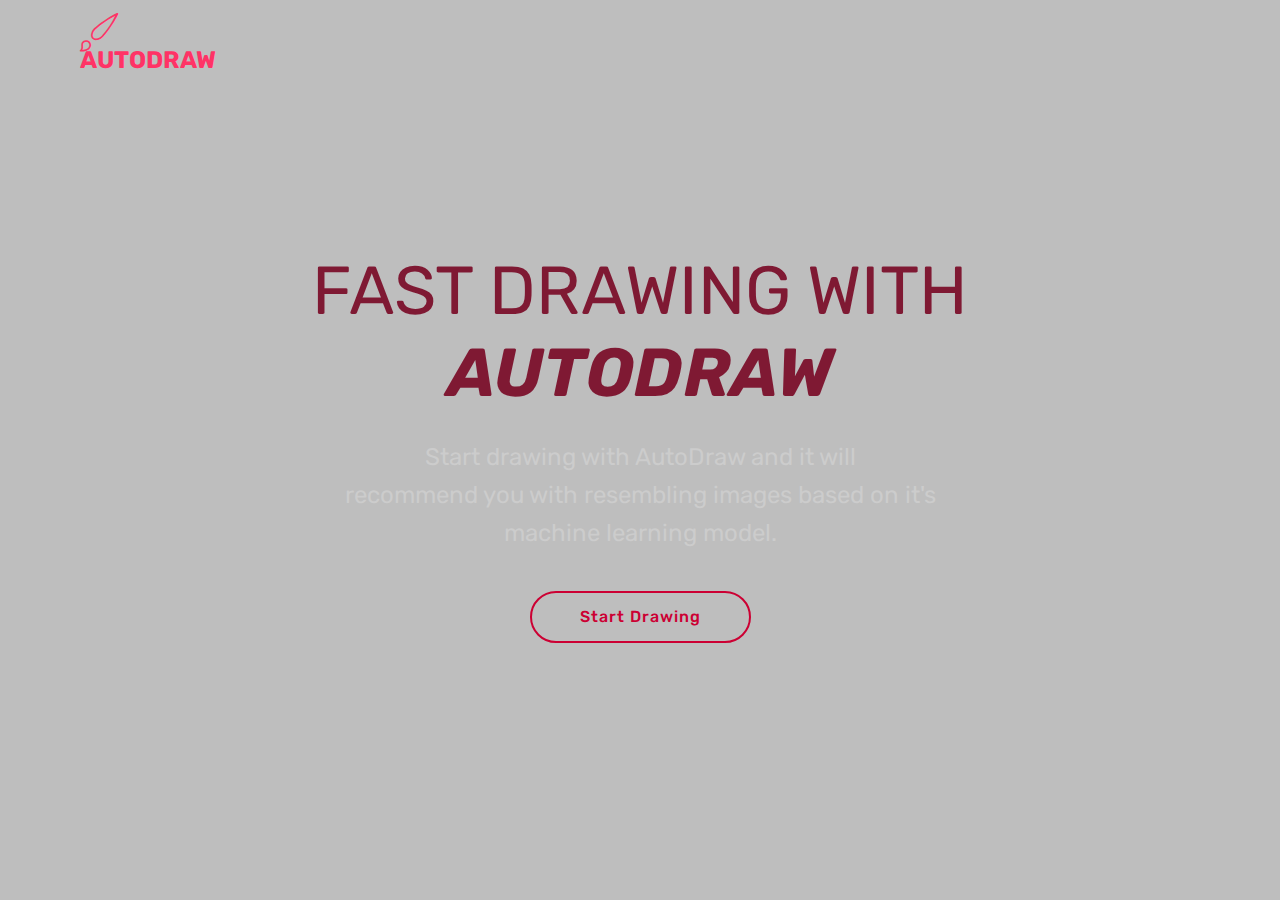
<file: frontend/index_page/index.html>
<!DOCTYPE html>
<html >
<head>
  <!-- Site made with Mobirise Website Builder v4.7.1, https://mobirise.com -->
  <meta charset="UTF-8">
  <meta http-equiv="X-UA-Compatible" content="IE=edge">
  <meta name="generator" content="Mobirise v4.7.1, mobirise.com">
  <meta name="viewport" content="width=device-width, initial-scale=1, minimum-scale=1">
  <link rel="shortcut icon" href="assets/images/logo2.png" type="image/x-icon">
  <meta name="description" content="Website Creator Description">
  <title>Page 2</title>
  <link rel="stylesheet" href="assets/web/assets/mobirise-icons/mobirise-icons.css">
  <link rel="stylesheet" href="assets/tether/tether.min.css">
  <link rel="stylesheet" href="assets/bootstrap/css/bootstrap.min.css">
  <link rel="stylesheet" href="assets/bootstrap/css/bootstrap-grid.min.css">
  <link rel="stylesheet" href="assets/bootstrap/css/bootstrap-reboot.min.css">
  <link rel="stylesheet" href="assets/dropdown/css/style.css">
  <link rel="stylesheet" href="assets/theme/css/style.css">
  <link rel="stylesheet" href="assets/mobirise/css/mbr-additional.css" type="text/css">
  
  
  
</head>
<body>
  <section class="menu cid-qP8eWetF2G" once="menu" id="menu1-j">

    

    <nav class="navbar navbar-expand beta-menu navbar-dropdown align-items-center navbar-toggleable-sm bg-color transparent">
        <button class="navbar-toggler navbar-toggler-right" type="button" data-toggle="collapse" data-target="#navbarSupportedContent" aria-controls="navbarSupportedContent" aria-expanded="false" aria-label="Toggle navigation">
            <div class="hamburger">
                <span></span>
                <span></span>
                <span></span>
                <span></span>
            </div>
        </button>
        <div class="menu-logo">
            <div class="navbar-brand">
                
                <span class="navbar-caption-wrap"><a class="navbar-caption text-secondary display-5" href="https://mobirise.com"><span class="mbri-change-style mbr-iconfont mbr-iconfont-btn"></span>AUTODRAW</a></span>
            </div>
        </div>
        <div class="collapse navbar-collapse" id="navbarSupportedContent">
            <ul class="navbar-nav nav-dropdown nav-right" data-app-modern-menu="true"><li class="nav-item">
                    <a class="nav-link link text-white display-4" href="https://mobirise.com"></a>
                </li>
                <li class="nav-item">
                    <a class="nav-link link text-white display-4" href="https://mobirise.com">
                        &nbsp; &nbsp; &nbsp;</a>
                </li></ul>
            
        </div>
    </nav>
</section>

<section class="engine"><a href="https://mobirise.ws/j">design your own website</a></section><section class="header6 cid-qP8lG2bEgY mbr-fullscreen" data-bg-video="https://www.youtube.com/watch?v=TXCPV2bLXWA" id="header6-m">

    

    <div class="mbr-overlay" style="opacity: 0.2; background-color: rgb(0, 0, 0);">
    </div>

    <div class="container">
        <div class="row justify-content-md-center">
            <div class="mbr-white col-md-10">
                <h1 class="mbr-section-title align-center mbr-bold pb-3 mbr-fonts-style display-1"><span style="font-weight: normal;">FAST DRAWING WITH</span><br><em>AUTODRAW</em></h1>
                <p class="mbr-text align-center pb-3 mbr-fonts-style display-5">Start drawing with AutoDraw and it will <br>recommend you with resembling images based on it's<br>machine learning model.
                </p>
                <div class="mbr-section-btn align-center"><a class="btn btn-md btn-secondary-outline display-4" href="..\AutoDraw.html">Start Drawing</a></div>
            </div>
        </div>
    </div>

    
</section>


  <script src="assets/web/assets/jquery/jquery.min.js"></script>
  <script src="assets/popper/popper.min.js"></script>
  <script src="assets/tether/tether.min.js"></script>
  <script src="assets/bootstrap/js/bootstrap.min.js"></script>
  <script src="assets/dropdown/js/script.min.js"></script>
  <script src="assets/touchswipe/jquery.touch-swipe.min.js"></script>
  <script src="assets/ytplayer/jquery.mb.ytplayer.min.js"></script>
  <script src="assets/vimeoplayer/jquery.mb.vimeo_player.js"></script>
  <script src="assets/smoothscroll/smooth-scroll.js"></script>
  <script src="assets/theme/js/script.js"></script>
  
  
</body>
</html>
</file>
<file: frontend/index_page/assets/web/assets/mobirise-icons/mobirise-icons.css>
@font-face {
  font-family: 'MobiriseIcons';
  src:  url('mobirise-icons.eot?spat4u');
  src:  url('mobirise-icons.eot?spat4u#iefix') format('embedded-opentype'),
    url('mobirise-icons.ttf?spat4u') format('truetype'),
    url('mobirise-icons.woff?spat4u') format('woff'),
    url('mobirise-icons.svg?spat4u#MobiriseIcons') format('svg');
  font-weight: normal;
  font-style: normal;
}

[class^="mbri-"], [class*=" mbri-"] {
  /* use !important to prevent issues with browser extensions that change fonts */
  font-family: MobiriseIcons !important;
  speak: none;
  font-style: normal;
  font-weight: normal;
  font-variant: normal;
  text-transform: none;
  line-height: 1;

  /* Better Font Rendering =========== */
  -webkit-font-smoothing: antialiased;
  -moz-osx-font-smoothing: grayscale;
}

.mbri-add-submenu:before {
  content: "\e900";
}
.mbri-alert:before {
  content: "\e901";
}
.mbri-align-center:before {
  content: "\e902";
}
.mbri-align-justify:before {
  content: "\e903";
}
.mbri-align-left:before {
  content: "\e904";
}
.mbri-align-right:before {
  content: "\e905";
}
.mbri-android:before {
  content: "\e906";
}
.mbri-apple:before {
  content: "\e907";
}
.mbri-arrow-down:before {
  content: "\e908";
}
.mbri-arrow-next:before {
  content: "\e909";
}
.mbri-arrow-prev:before {
  content: "\e90a";
}
.mbri-arrow-up:before {
  content: "\e90b";
}
.mbri-bold:before {
  content: "\e90c";
}
.mbri-bookmark:before {
  content: "\e90d";
}
.mbri-bootstrap:before {
  content: "\e90e";
}
.mbri-briefcase:before {
  content: "\e90f";
}
.mbri-browse:before {
  content: "\e910";
}
.mbri-bulleted-list:before {
  content: "\e911";
}
.mbri-calendar:before {
  content: "\e912";
}
.mbri-camera:before {
  content: "\e913";
}
.mbri-cart-add:before {
  content: "\e914";
}
.mbri-cart-full:before {
  content: "\e915";
}
.mbri-cash:before {
  content: "\e916";
}
.mbri-change-style:before {
  content: "\e917";
}
.mbri-chat:before {
  content: "\e918";
}
.mbri-clock:before {
  content: "\e919";
}
.mbri-close:before {
  content: "\e91a";
}
.mbri-cloud:before {
  content: "\e91b";
}
.mbri-code:before {
  content: "\e91c";
}
.mbri-contact-form:before {
  content: "\e91d";
}
.mbri-credit-card:before {
  content: "\e91e";
}
.mbri-cursor-click:before {
  content: "\e91f";
}
.mbri-cust-feedback:before {
  content: "\e920";
}
.mbri-database:before {
  content: "\e921";
}
.mbri-delivery:before {
  content: "\e922";
}
.mbri-desktop:before {
  content: "\e923";
}
.mbri-devices:before {
  content: "\e924";
}
.mbri-down:before {
  content: "\e925";
}
.mbri-download:before {
  content: "\e989";
}
.mbri-drag-n-drop:before {
  content: "\e927";
}
.mbri-drag-n-drop2:before {
  content: "\e928";
}
.mbri-edit:before {
  content: "\e929";
}
.mbri-edit2:before {
  content: "\e92a";
}
.mbri-error:before {
  content: "\e92b";
}
.mbri-extension:before {
  content: "\e92c";
}
.mbri-features:before {
  content: "\e92d";
}
.mbri-file:before {
  content: "\e92e";
}
.mbri-flag:before {
  content: "\e92f";
}
.mbri-folder:before {
  content: "\e930";
}
.mbri-gift:before {
  content: "\e931";
}
.mbri-github:before {
  content: "\e932";
}
.mbri-globe:before {
  content: "\e933";
}
.mbri-globe-2:before {
  content: "\e934";
}
.mbri-growing-chart:before {
  content: "\e935";
}
.mbri-hearth:before {
  content: "\e936";
}
.mbri-help:before {
  content: "\e937";
}
.mbri-home:before {
  content: "\e938";
}
.mbri-hot-cup:before {
  content: "\e939";
}
.mbri-idea:before {
  content: "\e93a";
}
.mbri-image-gallery:before {
  content: "\e93b";
}
.mbri-image-slider:before {
  content: "\e93c";
}
.mbri-info:before {
  content: "\e93d";
}
.mbri-italic:before {
  content: "\e93e";
}
.mbri-key:before {
  content: "\e93f";
}
.mbri-laptop:before {
  content: "\e940";
}
.mbri-layers:before {
  content: "\e941";
}
.mbri-left-right:before {
  content: "\e942";
}
.mbri-left:before {
  content: "\e943";
}
.mbri-letter:before {
  content: "\e944";
}
.mbri-like:before {
  content: "\e945";
}
.mbri-link:before {
  content: "\e946";
}
.mbri-lock:before {
  content: "\e947";
}
.mbri-login:before {
  content: "\e948";
}
.mbri-logout:before {
  content: "\e949";
}
.mbri-magic-stick:before {
  content: "\e94a";
}
.mbri-map-pin:before {
  content: "\e94b";
}
.mbri-menu:before {
  content: "\e94c";
}
.mbri-mobile:before {
  content: "\e94d";
}
.mbri-mobile2:before {
  content: "\e94e";
}
.mbri-mobirise:before {
  content: "\e94f";
}
.mbri-more-horizontal:before {
  content: "\e950";
}
.mbri-more-vertical:before {
  content: "\e951";
}
.mbri-music:before {
  content: "\e952";
}
.mbri-new-file:before {
  content: "\e953";
}
.mbri-numbered-list:before {
  content: "\e954";
}
.mbri-opened-folder:before {
  content: "\e955";
}
.mbri-pages:before {
  content: "\e956";
}
.mbri-paper-plane:before {
  content: "\e957";
}
.mbri-paperclip:before {
  content: "\e958";
}
.mbri-photo:before {
  content: "\e959";
}
.mbri-photos:before {
  content: "\e95a";
}
.mbri-pin:before {
  content: "\e95b";
}
.mbri-play:before {
  content: "\e95c";
}
.mbri-plus:before {
  content: "\e95d";
}
.mbri-preview:before {
  content: "\e95e";
}
.mbri-print:before {
  content: "\e95f";
}
.mbri-protect:before {
  content: "\e960";
}
.mbri-question:before {
  content: "\e961";
}
.mbri-quote-left:before {
  content: "\e962";
}
.mbri-quote-right:before {
  content: "\e963";
}
.mbri-refresh:before {
  content: "\e964";
}
.mbri-responsive:before {
  content: "\e965";
}
.mbri-right:before {
  content: "\e966";
}
.mbri-rocket:before {
  content: "\e967";
}
.mbri-sad-face:before {
  content: "\e968";
}
.mbri-sale:before {
  content: "\e969";
}
.mbri-save:before {
  content: "\e96a";
}
.mbri-search:before {
  content: "\e96b";
}
.mbri-setting:before {
  content: "\e96c";
}
.mbri-setting2:before {
  content: "\e96d";
}
.mbri-setting3:before {
  content: "\e96e";
}
.mbri-share:before {
  content: "\e96f";
}
.mbri-shopping-bag:before {
  content: "\e970";
}
.mbri-shopping-basket:before {
  content: "\e971";
}
.mbri-shopping-cart:before {
  content: "\e972";
}
.mbri-sites:before {
  content: "\e973";
}
.mbri-smile-face:before {
  content: "\e974";
}
.mbri-speed:before {
  content: "\e975";
}
.mbri-star:before {
  content: "\e976";
}
.mbri-success:before {
  content: "\e977";
}
.mbri-sun:before {
  content: "\e978";
}
.mbri-sun2:before {
  content: "\e979";
}
.mbri-tablet:before {
  content: "\e97a";
}
.mbri-tablet-vertical:before {
  content: "\e97b";
}
.mbri-target:before {
  content: "\e97c";
}
.mbri-timer:before {
  content: "\e97d";
}
.mbri-to-ftp:before {
  content: "\e97e";
}
.mbri-to-local-drive:before {
  content: "\e97f";
}
.mbri-touch-swipe:before {
  content: "\e980";
}
.mbri-touch:before {
  content: "\e981";
}
.mbri-trash:before {
  content: "\e982";
}
.mbri-underline:before {
  content: "\e983";
}
.mbri-unlink:before {
  content: "\e984";
}
.mbri-unlock:before {
  content: "\e985";
}
.mbri-up-down:before {
  content: "\e986";
}
.mbri-up:before {
  content: "\e987";
}
.mbri-update:before {
  content: "\e988";
}
.mbri-upload:before {
 content: "\e926"; 
}
.mbri-user:before {
  content: "\e98a";
}
.mbri-user2:before {
  content: "\e98b";
}
.mbri-users:before {
  content: "\e98c";
}
.mbri-video:before {
  content: "\e98d";
}
.mbri-video-play:before {
  content: "\e98e";
}
.mbri-watch:before {
  content: "\e98f";
}
.mbri-website-theme:before {
  content: "\e990";
}
.mbri-wifi:before {
  content: "\e991";
}
.mbri-windows:before {
  content: "\e992";
}
.mbri-zoom-out:before {
  content: "\e993";
}
.mbri-redo:before {
  content: "\e994";
}
.mbri-undo:before {
  content: "\e995";
}
</file>
<file: frontend/index_page/assets/dropdown/css/style.css>
.navbar-dropdown {
  left: 0;
  padding: 0;
  position: absolute;
  right: 0;
  top: 0;
  transition: all 0.45s ease;
  z-index: 1030;
  background: #282828; }
  .navbar-dropdown .navbar-logo {
    margin-right: 0.8rem;
    transition: margin 0.3s ease-in-out;
    vertical-align: middle; }
    .navbar-dropdown .navbar-logo img {
      height: 3.125rem;
      transition: all 0.3s ease-in-out; }
    .navbar-dropdown .navbar-logo.mbr-iconfont {
      font-size: 3.125rem;
      line-height: 3.125rem; }
  .navbar-dropdown .navbar-caption {
    font-weight: 700;
    white-space: normal;
    vertical-align: -4px;
    line-height: 3.125rem !important; }
    .navbar-dropdown .navbar-caption, .navbar-dropdown .navbar-caption:hover {
      color: inherit;
      text-decoration: none; }
  .navbar-dropdown .mbr-iconfont + .navbar-caption {
    vertical-align: -1px; }
  .navbar-dropdown.navbar-fixed-top {
    position: fixed; }
  .navbar-dropdown .navbar-brand span {
    vertical-align: -4px; }
  .navbar-dropdown.bg-color.transparent {
    background: none; }
  .navbar-dropdown.navbar-short .navbar-brand {
    padding: 0.625rem 0; }
    .navbar-dropdown.navbar-short .navbar-brand span {
      vertical-align: -1px; }
  .navbar-dropdown.navbar-short .navbar-caption {
    line-height: 2.375rem !important;
    vertical-align: -2px; }
  .navbar-dropdown.navbar-short .navbar-logo {
    margin-right: 0.5rem; }
    .navbar-dropdown.navbar-short .navbar-logo img {
      height: 2.375rem; }
    .navbar-dropdown.navbar-short .navbar-logo.mbr-iconfont {
      font-size: 2.375rem;
      line-height: 2.375rem; }
  .navbar-dropdown.navbar-short .mbr-table-cell {
    height: 3.625rem; }
  .navbar-dropdown .navbar-close {
    left: 0.6875rem;
    position: fixed;
    top: 0.75rem;
    z-index: 1000; }
  .navbar-dropdown .hamburger-icon {
    content: "";
    display: inline-block;
    vertical-align: middle;
    width: 16px;
    -webkit-box-shadow: 0 -6px 0 1px #282828,0 0 0 1px #282828,0 6px 0 1px #282828;
    -moz-box-shadow: 0 -6px 0 1px #282828,0 0 0 1px #282828,0 6px 0 1px #282828;
    box-shadow: 0 -6px 0 1px #282828,0 0 0 1px #282828,0 6px 0 1px #282828; }

.dropdown-menu .dropdown-toggle[data-toggle="dropdown-submenu"]::after {
  border-bottom: 0.35em solid transparent;
  border-left: 0.35em solid;
  border-right: 0;
  border-top: 0.35em solid transparent;
  margin-left: 0.3rem; }

.dropdown-menu .dropdown-item:focus {
  outline: 0; }

.nav-dropdown {
  font-size: 0.75rem;
  font-weight: 500;
  height: auto !important; }
  .nav-dropdown .nav-btn {
    padding-left: 1rem; }
  .nav-dropdown .link {
    margin: .667em 1.667em;
    font-weight: 500;
    padding: 0;
    transition: color .2s ease-in-out; }
    .nav-dropdown .link.dropdown-toggle {
      margin-right: 2.583em; }
      .nav-dropdown .link.dropdown-toggle::after {
        margin-left: .25rem;
        border-top: 0.35em solid;
        border-right: 0.35em solid transparent;
        border-left: 0.35em solid transparent;
        border-bottom: 0; }
      .nav-dropdown .link.dropdown-toggle[aria-expanded="true"] {
        margin: 0;
        padding: 0.667em 3.263em  0.667em 1.667em; }
  .nav-dropdown .link::after,
  .nav-dropdown .dropdown-item::after {
    color: inherit; }
  .nav-dropdown .btn {
    font-size: 0.75rem;
    font-weight: 700;
    letter-spacing: 0;
    margin-bottom: 0;
    padding-left: 1.25rem;
    padding-right: 1.25rem; }
  .nav-dropdown .dropdown-menu {
    border-radius: 0;
    border: 0;
    left: 0;
    margin: 0;
    padding-bottom: 1.25rem;
    padding-top: 1.25rem;
    position: relative; }
  .nav-dropdown .dropdown-submenu {
    margin-left: 0.125rem;
    top: 0; }
  .nav-dropdown .dropdown-item {
    font-weight: 500;
    line-height: 2;
    padding: 0.3846em 4.615em 0.3846em 1.5385em;
    position: relative;
    transition: color .2s ease-in-out, background-color .2s ease-in-out; }
    .nav-dropdown .dropdown-item::after {
      margin-top: -0.3077em;
      position: absolute;
      right: 1.1538em;
      top: 50%; }
    .nav-dropdown .dropdown-item:focus, .nav-dropdown .dropdown-item:hover {
      background: none; }

@media (max-width: 767px) {
  .nav-dropdown.navbar-toggleable-sm {
    bottom: 0;
    display: none;
    left: 0;
    overflow-x: hidden;
    position: fixed;
    top: 0;
    transform: translateX(-100%);
    -ms-transform: translateX(-100%);
    -webkit-transform: translateX(-100%);
    width: 18.75rem;
    z-index: 999; } }
.nav-dropdown.navbar-toggleable-xl {
  bottom: 0;
  display: none;
  left: 0;
  overflow-x: hidden;
  position: fixed;
  top: 0;
  transform: translateX(-100%);
  -ms-transform: translateX(-100%);
  -webkit-transform: translateX(-100%);
  width: 18.75rem;
  z-index: 999; }

.nav-dropdown-sm {
  display: block !important;
  overflow-x: hidden;
  overflow: auto;
  padding-top: 3.875rem; }
  .nav-dropdown-sm::after {
    content: "";
    display: block;
    height: 3rem;
    width: 100%; }
  .nav-dropdown-sm.collapse.in ~ .navbar-close {
    display: block !important; }
  .nav-dropdown-sm.collapsing, .nav-dropdown-sm.collapse.in {
    transform: translateX(0);
    -ms-transform: translateX(0);
    -webkit-transform: translateX(0);
    transition: all 0.25s ease-out;
    -webkit-transition: all 0.25s ease-out;
    background: #282828; }
  .nav-dropdown-sm.collapsing[aria-expanded="false"] {
    transform: translateX(-100%);
    -ms-transform: translateX(-100%);
    -webkit-transform: translateX(-100%); }
  .nav-dropdown-sm .nav-item {
    display: block;
    margin-left: 0 !important;
    padding-left: 0; }
  .nav-dropdown-sm .link,
  .nav-dropdown-sm .dropdown-item {
    border-top: 1px dotted rgba(255, 255, 255, 0.1);
    font-size: 0.8125rem;
    line-height: 1.6;
    margin: 0 !important;
    padding: 0.875rem 2.4rem 0.875rem 1.5625rem !important;
    position: relative;
    white-space: normal; }
    .nav-dropdown-sm .link:focus, .nav-dropdown-sm .link:hover,
    .nav-dropdown-sm .dropdown-item:focus,
    .nav-dropdown-sm .dropdown-item:hover {
      background: rgba(0, 0, 0, 0.2) !important;
      color: #c0a375; }
  .nav-dropdown-sm .nav-btn {
    position: relative;
    padding: 1.5625rem 1.5625rem 0 1.5625rem; }
    .nav-dropdown-sm .nav-btn::before {
      border-top: 1px dotted rgba(255, 255, 255, 0.1);
      content: "";
      left: 0;
      position: absolute;
      top: 0;
      width: 100%; }
    .nav-dropdown-sm .nav-btn + .nav-btn {
      padding-top: 0.625rem; }
      .nav-dropdown-sm .nav-btn + .nav-btn::before {
        display: none; }
  .nav-dropdown-sm .btn {
    padding: 0.625rem 0; }
  .nav-dropdown-sm .dropdown-toggle[data-toggle="dropdown-submenu"]::after {
    margin-left: .25rem;
    border-top: 0.35em solid;
    border-right: 0.35em solid transparent;
    border-left: 0.35em solid transparent;
    border-bottom: 0; }
  .nav-dropdown-sm .dropdown-toggle[data-toggle="dropdown-submenu"][aria-expanded="true"]::after {
    border-top: 0;
    border-right: 0.35em solid transparent;
    border-left: 0.35em solid transparent;
    border-bottom: 0.35em solid; }
  .nav-dropdown-sm .dropdown-menu {
    margin: 0;
    padding: 0;
    position: relative;
    top: 0;
    left: 0;
    width: 100%;
    border: 0;
    float: none;
    border-radius: 0;
    background: none; }
  .nav-dropdown-sm .dropdown-submenu {
    left: 100%;
    margin-left: 0.125rem;
    margin-top: -1.25rem;
    top: 0; }

.navbar-toggleable-sm .nav-dropdown .dropdown-menu {
  position: absolute; }

.navbar-toggleable-sm .nav-dropdown .dropdown-submenu {
  left: 100%;
  margin-left: 0.125rem;
  margin-top: -1.25rem;
  top: 0; }

.navbar-toggleable-sm.opened .nav-dropdown .dropdown-menu {
  position: relative; }

.navbar-toggleable-sm.opened .nav-dropdown .dropdown-submenu {
  left: 0;
  margin-left: 00rem;
  margin-top: 0rem;
  top: 0; }

.is-builder .nav-dropdown.collapsing {
  transition: none !important; }

/*# sourceMappingURL=style.css.map */
</file>
<file: frontend/index_page/assets/theme/css/style.css>
/*!
 * Mobirise v4 theme (https://mobirise.com/)
 * Copyright 2017 Mobirise
 */
section {
  background-color: #eeeeee; }

section,
.container,
.container-fluid {
  position: relative;
  word-wrap: break-word; }

a.mbr-iconfont:hover {
  text-decoration: none; }

.article .lead p, .article .lead ul, .article .lead ol, .article .lead pre, .article .lead blockquote {
  margin-bottom: 0; }

a {
  font-style: normal;
  font-weight: 400;
  cursor: pointer; }
  a, a:hover {
    text-decoration: none; }

figure {
  margin-bottom: 0; }

body {
  color: #232323; }

h1, h2, h3, h4, h5, h6,
.h1, .h2, .h3, .h4, .h5, .h6,
.display-1, .display-2, .display-3, .display-4 {
  line-height: 1;
  word-break: break-word;
  word-wrap: break-word; }

b, strong {
  font-weight: bold; }

blockquote {
  padding: 10px 0 10px 20px;
  position: relative;
  border-left: 2px solid;
  border-color: #ff3366; }

input:-webkit-autofill, input:-webkit-autofill:hover, input:-webkit-autofill:focus, input:-webkit-autofill:active {
  transition-delay: 9999s;
  transition-property: background-color, color; }

textarea[type="hidden"] {
  display: none; }

body {
  position: relative; }

section {
  background-position: 50% 50%;
  background-repeat: no-repeat;
  background-size: cover; }
  section .mbr-background-video,
  section .mbr-background-video-preview {
    position: absolute;
    bottom: 0;
    left: 0;
    right: 0;
    top: 0; }

.hidden {
  visibility: hidden; }

.mbr-z-index20 {
  z-index: 20; }

/*! Base colors */
.mbr-white {
  color: #ffffff; }

.mbr-black {
  color: #000000; }

.mbr-bg-white {
  background-color: #ffffff; }

.mbr-bg-black {
  background-color: #000000; }

/*! Text-aligns */
.align-left {
  text-align: left; }

.align-center {
  text-align: center; }

.align-right {
  text-align: right; }

@media (max-width: 767px) {
  .align-left, .align-center, .align-right, .mbr-section-btn, .mbr-section-title {
    text-align: center; } }
/*! Font-weight  */
.mbr-light {
  font-weight: 300; }

.mbr-regular {
  font-weight: 400; }

.mbr-semibold {
  font-weight: 500; }

.mbr-bold {
  font-weight: 700; }

/*! Media  */
.media-size-item {
  -webkit-flex: 1 1 auto;
  -moz-flex: 1 1 auto;
  -ms-flex: 1 1 auto;
  -o-flex: 1 1 auto;
  flex: 1 1 auto; }

.media-content {
  -webkit-flex-basis: 100%;
  flex-basis: 100%; }

.media-container-row {
  display: -ms-flexbox;
  display: -webkit-flex;
  display: flex;
  -webkit-flex-direction: row;
  -ms-flex-direction: row;
  flex-direction: row;
  -webkit-flex-wrap: wrap;
  -ms-flex-wrap: wrap;
  flex-wrap: wrap;
  -webkit-justify-content: center;
  -ms-flex-pack: center;
  justify-content: center;
  -webkit-align-content: center;
  -ms-flex-line-pack: center;
  align-content: center;
  -webkit-align-items: start;
  -ms-flex-align: start;
  align-items: start; }
  .media-container-row .media-size-item {
    width: 400px; }

.media-container-column {
  display: -ms-flexbox;
  display: -webkit-flex;
  display: flex;
  -webkit-flex-direction: column;
  -ms-flex-direction: column;
  flex-direction: column;
  -webkit-flex-wrap: wrap;
  -ms-flex-wrap: wrap;
  flex-wrap: wrap;
  -webkit-justify-content: center;
  -ms-flex-pack: center;
  justify-content: center;
  -webkit-align-content: center;
  -ms-flex-line-pack: center;
  align-content: center;
  -webkit-align-items: stretch;
  -ms-flex-align: stretch;
  align-items: stretch; }
  .media-container-column > * {
    width: 100%; }

@media (min-width: 992px) {
  .media-container-row {
    -webkit-flex-wrap: nowrap;
    -ms-flex-wrap: nowrap;
    flex-wrap: nowrap; } }
figure {
  overflow: hidden; }

figure[mbr-media-size] {
  transition: width 0.1s; }

.mbr-figure img, .mbr-figure iframe {
  display: block;
  width: 100%; }

.card {
  background-color: transparent;
  border: none; }

.card-img {
  text-align: center;
  flex-shrink: 0; }

.media {
  max-width: 100%;
  margin: 0 auto; }

.mbr-figure {
  -ms-flex-item-align: center;
  -ms-grid-row-align: center;
  -webkit-align-self: center;
  align-self: center; }

.media-container > div {
  max-width: 100%; }

.mbr-figure img, .card-img img {
  width: 100%; }

@media (max-width: 991px) {
  .media-size-item {
    width: auto !important; }

  .media {
    width: auto; }

  .mbr-figure {
    width: 100% !important; } }
/*! Buttons */
.mbr-section-btn {
  margin-left: -.25rem;
  margin-right: -.25rem;
  font-size: 0; }

nav .mbr-section-btn {
  margin-left: 0rem;
  margin-right: 0rem; }

/*! Btn icon margin */
.btn .mbr-iconfont, .btn.btn-sm .mbr-iconfont {
  cursor: pointer;
  margin-right: 0.5rem; }

.btn.btn-md .mbr-iconfont, .btn.btn-md .mbr-iconfont {
  margin-right: 0.8rem; }

.mbr-regular {
  font-weight: 400; }

.mbr-semibold {
  font-weight: 500; }

.mbr-bold {
  font-weight: 700; }

[type="submit"] {
  -webkit-appearance: none; }

/*! Full-screen */
.mbr-fullscreen .mbr-overlay {
  min-height: 100vh; }

.mbr-fullscreen {
  display: flex;
  display: -webkit-flex;
  display: -moz-flex;
  display: -ms-flex;
  display: -o-flex;
  align-items: center;
  -webkit-align-items: center;
  min-height: 100vh;
  padding-top: 3rem;
  padding-bottom: 3rem; }

/*! Map */
.map {
  height: 25rem;
  position: relative; }
  .map iframe {
    width: 100%;
    height: 100%; }

/* Form */
.form-asterisk {
  font-family: initial;
  position: absolute;
  top: -2px;
  font-weight: normal; }

/*! Scroll to top arrow */
.mbr-arrow-up {
  bottom: 25px;
  right: 90px;
  position: fixed;
  text-align: right;
  z-index: 5000;
  color: #ffffff;
  font-size: 32px;
  transform: rotate(180deg);
  -webkit-transform: rotate(180deg); }

.mbr-arrow-up a {
  background: rgba(0, 0, 0, 0.2);
  border-radius: 3px;
  color: #fff;
  display: inline-block;
  height: 60px;
  width: 60px;
  outline-style: none !important;
  position: relative;
  text-decoration: none;
  transition: all .3s ease-in-out;
  cursor: pointer;
  text-align: center; }
  .mbr-arrow-up a:hover {
    background-color: rgba(0, 0, 0, 0.4); }
  .mbr-arrow-up a i {
    line-height: 60px; }

.mbr-arrow-up-icon {
  display: block;
  color: #fff; }

.mbr-arrow-up-icon::before {
  content: "\203a";
  display: inline-block;
  font-family: serif;
  font-size: 32px;
  line-height: 1;
  font-style: normal;
  position: relative;
  top: 6px;
  left: -4px;
  -webkit-transform: rotate(-90deg);
  transform: rotate(-90deg); }

/*! Arrow Down */
.mbr-arrow {
  position: absolute;
  bottom: 45px;
  left: 50%;
  width: 60px;
  height: 60px;
  cursor: pointer;
  background-color: rgba(80, 80, 80, 0.5);
  border-radius: 50%;
  -webkit-transform: translateX(-50%);
  transform: translateX(-50%); }
  .mbr-arrow > a {
    display: inline-block;
    text-decoration: none;
    outline-style: none;
    -webkit-animation: arrowdown 1.7s ease-in-out infinite;
    animation: arrowdown 1.7s ease-in-out infinite; }
    .mbr-arrow > a > i {
      position: absolute;
      top: -2px;
      left: 15px;
      font-size: 2rem; }

@keyframes arrowdown {
  0% {
    transform: translateY(0px);
    -webkit-transform: translateY(0px); }
  50% {
    transform: translateY(-5px);
    -webkit-transform: translateY(-5px); }
  100% {
    transform: translateY(0px);
    -webkit-transform: translateY(0px); } }
@-webkit-keyframes arrowdown {
  0% {
    transform: translateY(0px);
    -webkit-transform: translateY(0px); }
  50% {
    transform: translateY(-5px);
    -webkit-transform: translateY(-5px); }
  100% {
    transform: translateY(0px);
    -webkit-transform: translateY(0px); } }
@media (max-width: 500px) {
  .mbr-arrow-up {
    left: 50%;
    right: auto;
    transform: translateX(-50%) rotate(180deg);
    -webkit-transform: translateX(-50%) rotate(180deg); } }
/*Gradients animation*/
@keyframes gradient-animation {
  from {
    background-position: 0% 100%;
    animation-timing-function: ease-in-out; }
  to {
    background-position: 100% 0%;
    animation-timing-function: ease-in-out; } }
@-webkit-keyframes gradient-animation {
  from {
    background-position: 0% 100%;
    animation-timing-function: ease-in-out; }
  to {
    background-position: 100% 0%;
    animation-timing-function: ease-in-out; } }
.bg-gradient {
  background-size: 200% 200%;
  animation: gradient-animation 5s infinite alternate;
  -webkit-animation: gradient-animation 5s infinite alternate; }

.menu .navbar-brand {
  display: -webkit-flex; }
  .menu .navbar-brand span {
    display: flex;
    display: -webkit-flex; }
  .menu .navbar-brand .navbar-caption-wrap {
    display: -webkit-flex; }
  .menu .navbar-brand .navbar-logo img {
    display: -webkit-flex; }
@media (min-width: 768px) and (max-width: 991px) {
  .menu .navbar-toggleable-sm .navbar-nav {
    display: -webkit-box;
    display: -webkit-flex;
    display: -ms-flexbox; } }
@media (min-width: 992px) {
  .menu .navbar-nav.nav-dropdown {
    display: -webkit-flex; }
  .menu .navbar-toggleable-sm .navbar-collapse {
    display: -webkit-flex !important; } }

/*# sourceMappingURL=style.css.map */
.engine {
	position: absolute;
	text-indent: -2400px;
	text-align: center;
	padding: 0;
	top: 0;
	left: -2400px;
}
</file>
<file: frontend/index_page/assets/mobirise/css/mbr-additional.css>
@import url(https://fonts.googleapis.com/css?family=Rubik:300,300i,400,400i,500,500i,700,700i,900,900i);





body {
  font-style: normal;
  line-height: 1.5;
}
.mbr-section-title {
  font-style: normal;
  line-height: 1.2;
}
.mbr-section-subtitle {
  line-height: 1.3;
}
.mbr-text {
  font-style: normal;
  line-height: 1.6;
}
.display-1 {
  font-family: 'Rubik', sans-serif;
  font-size: 4.25rem;
}
.display-1 > .mbr-iconfont {
  font-size: 6.8rem;
}
.display-2 {
  font-family: 'Rubik', sans-serif;
  font-size: 3rem;
}
.display-2 > .mbr-iconfont {
  font-size: 4.8rem;
}
.display-4 {
  font-family: 'Rubik', sans-serif;
  font-size: 1rem;
}
.display-4 > .mbr-iconfont {
  font-size: 1.6rem;
}
.display-5 {
  font-family: 'Rubik', sans-serif;
  font-size: 1.5rem;
}
.display-5 > .mbr-iconfont {
  font-size: 2.4rem;
}
.display-7 {
  font-family: 'Rubik', sans-serif;
  font-size: 1rem;
}
.display-7 > .mbr-iconfont {
  font-size: 1.6rem;
}
/* ---- Fluid typography for mobile devices ---- */
/* 1.4 - font scale ratio ( bootstrap == 1.42857 ) */
/* 100vw - current viewport width */
/* (48 - 20)  48 == 48rem == 768px, 20 == 20rem == 320px(minimal supported viewport) */
/* 0.65 - min scale variable, may vary */
@media (max-width: 768px) {
  .display-1 {
    font-size: 3.4rem;
    font-size: calc( 2.1374999999999997rem + (4.25 - 2.1374999999999997) * ((100vw - 20rem) / (48 - 20)));
    line-height: calc( 1.4 * (2.1374999999999997rem + (4.25 - 2.1374999999999997) * ((100vw - 20rem) / (48 - 20))));
  }
  .display-2 {
    font-size: 2.4rem;
    font-size: calc( 1.7rem + (3 - 1.7) * ((100vw - 20rem) / (48 - 20)));
    line-height: calc( 1.4 * (1.7rem + (3 - 1.7) * ((100vw - 20rem) / (48 - 20))));
  }
  .display-4 {
    font-size: 0.8rem;
    font-size: calc( 1rem + (1 - 1) * ((100vw - 20rem) / (48 - 20)));
    line-height: calc( 1.4 * (1rem + (1 - 1) * ((100vw - 20rem) / (48 - 20))));
  }
  .display-5 {
    font-size: 1.2rem;
    font-size: calc( 1.175rem + (1.5 - 1.175) * ((100vw - 20rem) / (48 - 20)));
    line-height: calc( 1.4 * (1.175rem + (1.5 - 1.175) * ((100vw - 20rem) / (48 - 20))));
  }
}
/* Buttons */
.btn {
  font-weight: 500;
  border-width: 2px;
  font-style: normal;
  letter-spacing: 1px;
  margin: .4rem .8rem;
  white-space: normal;
  -webkit-transition: all 0.3s ease-in-out;
  -moz-transition: all 0.3s ease-in-out;
  transition: all 0.3s ease-in-out;
  padding: 1rem 3rem;
  border-radius: 3px;
  display: inline-flex;
  align-items: center;
  justify-content: center;
  word-break: break-word;
}
.btn-sm {
  font-weight: 500;
  letter-spacing: 1px;
  -webkit-transition: all 0.3s ease-in-out;
  -moz-transition: all 0.3s ease-in-out;
  transition: all 0.3s ease-in-out;
  padding: 0.6rem 1.5rem;
  border-radius: 3px;
}
.btn-md {
  font-weight: 500;
  letter-spacing: 1px;
  margin: .4rem .8rem !important;
  -webkit-transition: all 0.3s ease-in-out;
  -moz-transition: all 0.3s ease-in-out;
  transition: all 0.3s ease-in-out;
  padding: 1rem 3rem;
  border-radius: 3px;
}
.btn-lg {
  font-weight: 500;
  letter-spacing: 1px;
  margin: .4rem .8rem !important;
  -webkit-transition: all 0.3s ease-in-out;
  -moz-transition: all 0.3s ease-in-out;
  transition: all 0.3s ease-in-out;
  padding: 1.2rem 3.2rem;
  border-radius: 3px;
}
.bg-primary {
  background-color: #149dcc !important;
}
.bg-success {
  background-color: #f7ed4a !important;
}
.bg-info {
  background-color: #82786e !important;
}
.bg-warning {
  background-color: #879a9f !important;
}
.bg-danger {
  background-color: #b1a374 !important;
}
.btn-primary,
.btn-primary:active {
  background-color: #149dcc !important;
  border-color: #149dcc !important;
  color: #ffffff !important;
}
.btn-primary:hover,
.btn-primary:focus,
.btn-primary.focus,
.btn-primary.active {
  color: #ffffff !important;
  background-color: #0d6786 !important;
  border-color: #0d6786 !important;
}
.btn-primary.disabled,
.btn-primary:disabled {
  color: #ffffff !important;
  background-color: #0d6786 !important;
  border-color: #0d6786 !important;
}
.btn-secondary,
.btn-secondary:active {
  background-color: #ff3366 !important;
  border-color: #ff3366 !important;
  color: #ffffff !important;
}
.btn-secondary:hover,
.btn-secondary:focus,
.btn-secondary.focus,
.btn-secondary.active {
  color: #ffffff !important;
  background-color: #e50039 !important;
  border-color: #e50039 !important;
}
.btn-secondary.disabled,
.btn-secondary:disabled {
  color: #ffffff !important;
  background-color: #e50039 !important;
  border-color: #e50039 !important;
}
.btn-info,
.btn-info:active {
  background-color: #82786e !important;
  border-color: #82786e !important;
  color: #ffffff !important;
}
.btn-info:hover,
.btn-info:focus,
.btn-info.focus,
.btn-info.active {
  color: #ffffff !important;
  background-color: #59524b !important;
  border-color: #59524b !important;
}
.btn-info.disabled,
.btn-info:disabled {
  color: #ffffff !important;
  background-color: #59524b !important;
  border-color: #59524b !important;
}
.btn-success,
.btn-success:active {
  background-color: #f7ed4a !important;
  border-color: #f7ed4a !important;
  color: #3f3c03 !important;
}
.btn-success:hover,
.btn-success:focus,
.btn-success.focus,
.btn-success.active {
  color: #3f3c03 !important;
  background-color: #eadd0a !important;
  border-color: #eadd0a !important;
}
.btn-success.disabled,
.btn-success:disabled {
  color: #3f3c03 !important;
  background-color: #eadd0a !important;
  border-color: #eadd0a !important;
}
.btn-warning,
.btn-warning:active {
  background-color: #879a9f !important;
  border-color: #879a9f !important;
  color: #ffffff !important;
}
.btn-warning:hover,
.btn-warning:focus,
.btn-warning.focus,
.btn-warning.active {
  color: #ffffff !important;
  background-color: #617479 !important;
  border-color: #617479 !important;
}
.btn-warning.disabled,
.btn-warning:disabled {
  color: #ffffff !important;
  background-color: #617479 !important;
  border-color: #617479 !important;
}
.btn-danger,
.btn-danger:active {
  background-color: #b1a374 !important;
  border-color: #b1a374 !important;
  color: #ffffff !important;
}
.btn-danger:hover,
.btn-danger:focus,
.btn-danger.focus,
.btn-danger.active {
  color: #ffffff !important;
  background-color: #8b7d4e !important;
  border-color: #8b7d4e !important;
}
.btn-danger.disabled,
.btn-danger:disabled {
  color: #ffffff !important;
  background-color: #8b7d4e !important;
  border-color: #8b7d4e !important;
}
.btn-white {
  color: #333333 !important;
}
.btn-white,
.btn-white:active {
  background-color: #ffffff !important;
  border-color: #ffffff !important;
  color: #808080 !important;
}
.btn-white:hover,
.btn-white:focus,
.btn-white.focus,
.btn-white.active {
  color: #808080 !important;
  background-color: #d9d9d9 !important;
  border-color: #d9d9d9 !important;
}
.btn-white.disabled,
.btn-white:disabled {
  color: #808080 !important;
  background-color: #d9d9d9 !important;
  border-color: #d9d9d9 !important;
}
.btn-black,
.btn-black:active {
  background-color: #333333 !important;
  border-color: #333333 !important;
  color: #ffffff !important;
}
.btn-black:hover,
.btn-black:focus,
.btn-black.focus,
.btn-black.active {
  color: #ffffff !important;
  background-color: #0d0d0d !important;
  border-color: #0d0d0d !important;
}
.btn-black.disabled,
.btn-black:disabled {
  color: #ffffff !important;
  background-color: #0d0d0d !important;
  border-color: #0d0d0d !important;
}
.btn-primary-outline,
.btn-primary-outline:active {
  background: none;
  border-color: #0b566f;
  color: #0b566f;
}
.btn-primary-outline:hover,
.btn-primary-outline:focus,
.btn-primary-outline.focus,
.btn-primary-outline.active {
  color: #ffffff;
  background-color: #149dcc;
  border-color: #149dcc;
}
.btn-primary-outline.disabled,
.btn-primary-outline:disabled {
  color: #ffffff !important;
  background-color: #149dcc !important;
  border-color: #149dcc !important;
}
.btn-secondary-outline,
.btn-secondary-outline:active {
  background: none;
  border-color: #cc0033;
  color: #cc0033;
}
.btn-secondary-outline:hover,
.btn-secondary-outline:focus,
.btn-secondary-outline.focus,
.btn-secondary-outline.active {
  color: #ffffff;
  background-color: #ff3366;
  border-color: #ff3366;
}
.btn-secondary-outline.disabled,
.btn-secondary-outline:disabled {
  color: #ffffff !important;
  background-color: #ff3366 !important;
  border-color: #ff3366 !important;
}
.btn-info-outline,
.btn-info-outline:active {
  background: none;
  border-color: #4b453f;
  color: #4b453f;
}
.btn-info-outline:hover,
.btn-info-outline:focus,
.btn-info-outline.focus,
.btn-info-outline.active {
  color: #ffffff;
  background-color: #82786e;
  border-color: #82786e;
}
.btn-info-outline.disabled,
.btn-info-outline:disabled {
  color: #ffffff !important;
  background-color: #82786e !important;
  border-color: #82786e !important;
}
.btn-success-outline,
.btn-success-outline:active {
  background: none;
  border-color: #d2c609;
  color: #d2c609;
}
.btn-success-outline:hover,
.btn-success-outline:focus,
.btn-success-outline.focus,
.btn-success-outline.active {
  color: #3f3c03;
  background-color: #f7ed4a;
  border-color: #f7ed4a;
}
.btn-success-outline.disabled,
.btn-success-outline:disabled {
  color: #3f3c03 !important;
  background-color: #f7ed4a !important;
  border-color: #f7ed4a !important;
}
.btn-warning-outline,
.btn-warning-outline:active {
  background: none;
  border-color: #55666b;
  color: #55666b;
}
.btn-warning-outline:hover,
.btn-warning-outline:focus,
.btn-warning-outline.focus,
.btn-warning-outline.active {
  color: #ffffff;
  background-color: #879a9f;
  border-color: #879a9f;
}
.btn-warning-outline.disabled,
.btn-warning-outline:disabled {
  color: #ffffff !important;
  background-color: #879a9f !important;
  border-color: #879a9f !important;
}
.btn-danger-outline,
.btn-danger-outline:active {
  background: none;
  border-color: #7a6e45;
  color: #7a6e45;
}
.btn-danger-outline:hover,
.btn-danger-outline:focus,
.btn-danger-outline.focus,
.btn-danger-outline.active {
  color: #ffffff;
  background-color: #b1a374;
  border-color: #b1a374;
}
.btn-danger-outline.disabled,
.btn-danger-outline:disabled {
  color: #ffffff !important;
  background-color: #b1a374 !important;
  border-color: #b1a374 !important;
}
.btn-black-outline,
.btn-black-outline:active {
  background: none;
  border-color: #000000;
  color: #000000;
}
.btn-black-outline:hover,
.btn-black-outline:focus,
.btn-black-outline.focus,
.btn-black-outline.active {
  color: #ffffff;
  background-color: #333333;
  border-color: #333333;
}
.btn-black-outline.disabled,
.btn-black-outline:disabled {
  color: #ffffff !important;
  background-color: #333333 !important;
  border-color: #333333 !important;
}
.btn-white-outline,
.btn-white-outline:active,
.btn-white-outline.active {
  background: none;
  border-color: #ffffff;
  color: #ffffff;
}
.btn-white-outline:hover,
.btn-white-outline:focus,
.btn-white-outline.focus {
  color: #333333;
  background-color: #ffffff;
  border-color: #ffffff;
}
.text-primary {
  color: #149dcc !important;
}
.text-secondary {
  color: #ff3366 !important;
}
.text-success {
  color: #f7ed4a !important;
}
.text-info {
  color: #82786e !important;
}
.text-warning {
  color: #879a9f !important;
}
.text-danger {
  color: #b1a374 !important;
}
.text-white {
  color: #ffffff !important;
}
.text-black {
  color: #000000 !important;
}
a.text-primary:hover,
a.text-primary:focus {
  color: #0b566f !important;
}
a.text-secondary:hover,
a.text-secondary:focus {
  color: #cc0033 !important;
}
a.text-success:hover,
a.text-success:focus {
  color: #d2c609 !important;
}
a.text-info:hover,
a.text-info:focus {
  color: #4b453f !important;
}
a.text-warning:hover,
a.text-warning:focus {
  color: #55666b !important;
}
a.text-danger:hover,
a.text-danger:focus {
  color: #7a6e45 !important;
}
a.text-white:hover,
a.text-white:focus {
  color: #b3b3b3 !important;
}
a.text-black:hover,
a.text-black:focus {
  color: #4d4d4d !important;
}
.alert-success {
  background-color: #70c770;
}
.alert-info {
  background-color: #82786e;
}
.alert-warning {
  background-color: #879a9f;
}
.alert-danger {
  background-color: #b1a374;
}
.mbr-section-btn a.btn:not(.btn-form) {
  border-radius: 100px;
}
.mbr-section-btn a.btn:not(.btn-form):hover,
.mbr-section-btn a.btn:not(.btn-form):focus {
  box-shadow: none !important;
}
.mbr-section-btn a.btn:not(.btn-form):hover,
.mbr-section-btn a.btn:not(.btn-form):focus {
  box-shadow: 0 10px 40px 0 rgba(0, 0, 0, 0.2) !important;
  -webkit-box-shadow: 0 10px 40px 0 rgba(0, 0, 0, 0.2) !important;
}
.mbr-gallery-filter li a {
  border-radius: 100px !important;
}
.mbr-gallery-filter li.active .btn {
  background-color: #149dcc;
  border-color: #149dcc;
  color: #ffffff;
}
.mbr-gallery-filter li.active .btn:focus {
  box-shadow: none;
}
.nav-tabs .nav-link {
  border-radius: 100px !important;
}
.btn-form {
  border-radius: 0;
}
.btn-form:hover {
  cursor: pointer;
}
a,
a:hover {
  color: #149dcc;
}
.mbr-plan-header.bg-primary .mbr-plan-subtitle,
.mbr-plan-header.bg-primary .mbr-plan-price-desc {
  color: #b4e6f8;
}
.mbr-plan-header.bg-success .mbr-plan-subtitle,
.mbr-plan-header.bg-success .mbr-plan-price-desc {
  color: #ffffff;
}
.mbr-plan-header.bg-info .mbr-plan-subtitle,
.mbr-plan-header.bg-info .mbr-plan-price-desc {
  color: #beb8b2;
}
.mbr-plan-header.bg-warning .mbr-plan-subtitle,
.mbr-plan-header.bg-warning .mbr-plan-price-desc {
  color: #ced6d8;
}
.mbr-plan-header.bg-danger .mbr-plan-subtitle,
.mbr-plan-header.bg-danger .mbr-plan-price-desc {
  color: #dfd9c6;
}
/* Scroll to top button*/
.scrollToTop_wraper {
  display: none;
}
#scrollToTop a i:before {
  content: '';
  position: absolute;
  height: 40%;
  top: 25%;
  background: #fff;
  width: 2px;
  left: calc(50% - 1px);
}
#scrollToTop a i:after {
  content: '';
  position: absolute;
  display: block;
  border-top: 2px solid #fff;
  border-right: 2px solid #fff;
  width: 40%;
  height: 40%;
  left: 30%;
  bottom: 30%;
  transform: rotate(135deg);
}
/* Others*/
.note-check a[data-value=Rubik] {
  font-style: normal;
}
.mbr-arrow a {
  color: #ffffff;
}
@media (max-width: 767px) {
  .mbr-arrow {
    display: none;
  }
}
.form-control-label {
  position: relative;
  cursor: pointer;
  margin-bottom: .357em;
  padding: 0;
}
.alert {
  color: #ffffff;
  border-radius: 0;
  border: 0;
  font-size: .875rem;
  line-height: 1.5;
  margin-bottom: 1.875rem;
  padding: 1.25rem;
  position: relative;
}
.alert.alert-form::after {
  background-color: inherit;
  bottom: -7px;
  content: "";
  display: block;
  height: 14px;
  left: 50%;
  margin-left: -7px;
  position: absolute;
  transform: rotate(45deg);
  width: 14px;
}
.form-control {
  background-color: #f5f5f5;
  box-shadow: none;
  color: #565656;
  font-family: 'Rubik', sans-serif;
  font-size: 1rem;
  line-height: 1.43;
  min-height: 3.5em;
  padding: 1.07em .5em;
}
.form-control > .mbr-iconfont {
  font-size: 1.6rem;
}
.form-control,
.form-control:focus {
  border: 1px solid #e8e8e8;
}
.form-active .form-control:invalid {
  border-color: red;
}
.mbr-overlay {
  background-color: #000;
  bottom: 0;
  left: 0;
  opacity: .5;
  position: absolute;
  right: 0;
  top: 0;
  z-index: 0;
}
blockquote {
  font-style: italic;
  padding: 10px 0 10px 20px;
  font-size: 1.09rem;
  position: relative;
  border-color: #149dcc;
  border-width: 3px;
}
ul,
ol,
pre,
blockquote {
  margin-bottom: 2.3125rem;
}
pre {
  background: #f4f4f4;
  padding: 10px 24px;
  white-space: pre-wrap;
}
.inactive {
  -webkit-user-select: none;
  -moz-user-select: none;
  -ms-user-select: none;
  user-select: none;
  pointer-events: none;
  -webkit-user-drag: none;
  user-drag: none;
}
.mbr-section__comments .row {
  justify-content: center;
}
/* Forms */
.mbr-form .btn {
  margin: .4rem 0;
}
.mbr-form .input-group-btn a.btn {
  border-radius: 100px !important;
}
.mbr-form .input-group-btn a.btn:hover {
  box-shadow: 0 10px 40px 0 rgba(0, 0, 0, 0.2);
}
.mbr-form .input-group-btn button[type="submit"] {
  border-radius: 100px !important;
  padding: 1rem 3rem;
}
.mbr-form .input-group-btn button[type="submit"]:hover {
  box-shadow: 0 10px 40px 0 rgba(0, 0, 0, 0.2);
}
.form2 .form-control {
  border-top-left-radius: 100px;
  border-bottom-left-radius: 100px;
}
.form2 .input-group-btn a.btn {
  border-top-left-radius: 0 !important;
  border-bottom-left-radius: 0 !important;
}
.form2 .input-group-btn button[type="submit"] {
  border-top-left-radius: 0 !important;
  border-bottom-left-radius: 0 !important;
}
.form3 input[type="email"] {
  border-radius: 100px !important;
}
@media (max-width: 349px) {
  .form2 input[type="email"] {
    border-radius: 100px !important;
  }
  .form2 .input-group-btn a.btn {
    border-radius: 100px !important;
  }
  .form2 .input-group-btn button[type="submit"] {
    border-radius: 100px !important;
  }
}
@media (max-width: 767px) {
  .btn {
    font-size: .75rem !important;
  }
  .btn .mbr-iconfont {
    font-size: 1rem !important;
  }
}
/* Social block */
.btn-social {
  font-size: 20px;
  border-radius: 50%;
  padding: 0;
  width: 44px;
  height: 44px;
  line-height: 44px;
  text-align: center;
  position: relative;
  border: 2px solid #c0a375;
  border-color: #149dcc;
  color: #232323;
  cursor: pointer;
}
.btn-social i {
  top: 0;
  line-height: 44px;
  width: 44px;
}
.btn-social:hover {
  color: #fff;
  background: #149dcc;
}
.btn-social + .btn {
  margin-left: .1rem;
}
/* Footer */
.mbr-footer-content li::before,
.mbr-footer .mbr-contacts li::before {
  background: #149dcc;
}
.mbr-footer-content li a:hover,
.mbr-footer .mbr-contacts li a:hover {
  color: #149dcc;
}
.footer3 input[type="email"],
.footer4 input[type="email"] {
  border-radius: 100px !important;
}
.footer3 .input-group-btn a.btn,
.footer4 .input-group-btn a.btn {
  border-radius: 100px !important;
}
.footer3 .input-group-btn button[type="submit"],
.footer4 .input-group-btn button[type="submit"] {
  border-radius: 100px !important;
}
/* Headers*/
.header13 .form-inline input[type="email"],
.header14 .form-inline input[type="email"] {
  border-radius: 100px;
}
.header13 .form-inline input[type="text"],
.header14 .form-inline input[type="text"] {
  border-radius: 100px;
}
.header13 .form-inline input[type="tel"],
.header14 .form-inline input[type="tel"] {
  border-radius: 100px;
}
.header13 .form-inline a.btn,
.header14 .form-inline a.btn {
  border-radius: 100px;
}
.header13 .form-inline button,
.header14 .form-inline button {
  border-radius: 100px !important;
}
.offset-1 {
  margin-left: 8.33333%;
}
.offset-2 {
  margin-left: 16.66667%;
}
.offset-3 {
  margin-left: 25%;
}
.offset-4 {
  margin-left: 33.33333%;
}
.offset-5 {
  margin-left: 41.66667%;
}
.offset-6 {
  margin-left: 50%;
}
.offset-7 {
  margin-left: 58.33333%;
}
.offset-8 {
  margin-left: 66.66667%;
}
.offset-9 {
  margin-left: 75%;
}
.offset-10 {
  margin-left: 83.33333%;
}
.offset-11 {
  margin-left: 91.66667%;
}
@media (min-width: 576px) {
  .offset-sm-0 {
    margin-left: 0%;
  }
  .offset-sm-1 {
    margin-left: 8.33333%;
  }
  .offset-sm-2 {
    margin-left: 16.66667%;
  }
  .offset-sm-3 {
    margin-left: 25%;
  }
  .offset-sm-4 {
    margin-left: 33.33333%;
  }
  .offset-sm-5 {
    margin-left: 41.66667%;
  }
  .offset-sm-6 {
    margin-left: 50%;
  }
  .offset-sm-7 {
    margin-left: 58.33333%;
  }
  .offset-sm-8 {
    margin-left: 66.66667%;
  }
  .offset-sm-9 {
    margin-left: 75%;
  }
  .offset-sm-10 {
    margin-left: 83.33333%;
  }
  .offset-sm-11 {
    margin-left: 91.66667%;
  }
}
@media (min-width: 768px) {
  .offset-md-0 {
    margin-left: 0%;
  }
  .offset-md-1 {
    margin-left: 8.33333%;
  }
  .offset-md-2 {
    margin-left: 16.66667%;
  }
  .offset-md-3 {
    margin-left: 25%;
  }
  .offset-md-4 {
    margin-left: 33.33333%;
  }
  .offset-md-5 {
    margin-left: 41.66667%;
  }
  .offset-md-6 {
    margin-left: 50%;
  }
  .offset-md-7 {
    margin-left: 58.33333%;
  }
  .offset-md-8 {
    margin-left: 66.66667%;
  }
  .offset-md-9 {
    margin-left: 75%;
  }
  .offset-md-10 {
    margin-left: 83.33333%;
  }
  .offset-md-11 {
    margin-left: 91.66667%;
  }
}
@media (min-width: 992px) {
  .offset-lg-0 {
    margin-left: 0%;
  }
  .offset-lg-1 {
    margin-left: 8.33333%;
  }
  .offset-lg-2 {
    margin-left: 16.66667%;
  }
  .offset-lg-3 {
    margin-left: 25%;
  }
  .offset-lg-4 {
    margin-left: 33.33333%;
  }
  .offset-lg-5 {
    margin-left: 41.66667%;
  }
  .offset-lg-6 {
    margin-left: 50%;
  }
  .offset-lg-7 {
    margin-left: 58.33333%;
  }
  .offset-lg-8 {
    margin-left: 66.66667%;
  }
  .offset-lg-9 {
    margin-left: 75%;
  }
  .offset-lg-10 {
    margin-left: 83.33333%;
  }
  .offset-lg-11 {
    margin-left: 91.66667%;
  }
}
@media (min-width: 1200px) {
  .offset-xl-0 {
    margin-left: 0%;
  }
  .offset-xl-1 {
    margin-left: 8.33333%;
  }
  .offset-xl-2 {
    margin-left: 16.66667%;
  }
  .offset-xl-3 {
    margin-left: 25%;
  }
  .offset-xl-4 {
    margin-left: 33.33333%;
  }
  .offset-xl-5 {
    margin-left: 41.66667%;
  }
  .offset-xl-6 {
    margin-left: 50%;
  }
  .offset-xl-7 {
    margin-left: 58.33333%;
  }
  .offset-xl-8 {
    margin-left: 66.66667%;
  }
  .offset-xl-9 {
    margin-left: 75%;
  }
  .offset-xl-10 {
    margin-left: 83.33333%;
  }
  .offset-xl-11 {
    margin-left: 91.66667%;
  }
}
.navbar-toggler {
  -webkit-align-self: flex-start;
  -ms-flex-item-align: start;
  align-self: flex-start;
  padding: 0.25rem 0.75rem;
  font-size: 1.25rem;
  line-height: 1;
  background: transparent;
  border: 1px solid transparent;
  -webkit-border-radius: 0.25rem;
  border-radius: 0.25rem;
}
.navbar-toggler:focus,
.navbar-toggler:hover {
  text-decoration: none;
}
.navbar-toggler-icon {
  display: inline-block;
  width: 1.5em;
  height: 1.5em;
  vertical-align: middle;
  content: "";
  background: no-repeat center center;
  -webkit-background-size: 100% 100%;
  -o-background-size: 100% 100%;
  background-size: 100% 100%;
}
.navbar-toggler-left {
  position: absolute;
  left: 1rem;
}
.navbar-toggler-right {
  position: absolute;
  right: 1rem;
}
@media (max-width: 575px) {
  .navbar-toggleable .navbar-nav .dropdown-menu {
    position: static;
    float: none;
  }
  .navbar-toggleable > .container {
    padding-right: 0;
    padding-left: 0;
  }
}
@media (min-width: 576px) {
  .navbar-toggleable {
    -webkit-box-orient: horizontal;
    -webkit-box-direction: normal;
    -webkit-flex-direction: row;
    -ms-flex-direction: row;
    flex-direction: row;
    -webkit-flex-wrap: nowrap;
    -ms-flex-wrap: nowrap;
    flex-wrap: nowrap;
    -webkit-box-align: center;
    -webkit-align-items: center;
    -ms-flex-align: center;
    align-items: center;
  }
  .navbar-toggleable .navbar-nav {
    -webkit-box-orient: horizontal;
    -webkit-box-direction: normal;
    -webkit-flex-direction: row;
    -ms-flex-direction: row;
    flex-direction: row;
  }
  .navbar-toggleable .navbar-nav .nav-link {
    padding-right: .5rem;
    padding-left: .5rem;
  }
  .navbar-toggleable > .container {
    display: -webkit-box;
    display: -webkit-flex;
    display: -ms-flexbox;
    display: flex;
    -webkit-flex-wrap: nowrap;
    -ms-flex-wrap: nowrap;
    flex-wrap: nowrap;
    -webkit-box-align: center;
    -webkit-align-items: center;
    -ms-flex-align: center;
    align-items: center;
  }
  .navbar-toggleable .navbar-collapse {
    display: -webkit-box !important;
    display: -webkit-flex !important;
    display: -ms-flexbox !important;
    display: flex !important;
    width: 100%;
  }
  .navbar-toggleable .navbar-toggler {
    display: none;
  }
}
@media (max-width: 767px) {
  .navbar-toggleable-sm .navbar-nav .dropdown-menu {
    position: static;
    float: none;
  }
  .navbar-toggleable-sm > .container {
    padding-right: 0;
    padding-left: 0;
  }
}
@media (min-width: 768px) {
  .navbar-toggleable-sm {
    -webkit-box-orient: horizontal;
    -webkit-box-direction: normal;
    -webkit-flex-direction: row;
    -ms-flex-direction: row;
    flex-direction: row;
    -webkit-flex-wrap: nowrap;
    -ms-flex-wrap: nowrap;
    flex-wrap: nowrap;
    -webkit-box-align: center;
    -webkit-align-items: center;
    -ms-flex-align: center;
    align-items: center;
  }
  .navbar-toggleable-sm .navbar-nav {
    -webkit-box-orient: horizontal;
    -webkit-box-direction: normal;
    -webkit-flex-direction: row;
    -ms-flex-direction: row;
    flex-direction: row;
  }
  .navbar-toggleable-sm .navbar-nav .nav-link {
    padding-right: .5rem;
    padding-left: .5rem;
  }
  .navbar-toggleable-sm > .container {
    display: -webkit-box;
    display: -webkit-flex;
    display: -ms-flexbox;
    display: flex;
    -webkit-flex-wrap: nowrap;
    -ms-flex-wrap: nowrap;
    flex-wrap: nowrap;
    -webkit-box-align: center;
    -webkit-align-items: center;
    -ms-flex-align: center;
    align-items: center;
  }
  .navbar-toggleable-sm .navbar-collapse {
    display: -webkit-box !important;
    display: -webkit-flex !important;
    display: -ms-flexbox !important;
    display: flex !important;
    width: 100%;
  }
  .navbar-toggleable-sm .navbar-toggler {
    display: none;
  }
}
@media (max-width: 991px) {
  .navbar-toggleable-md .navbar-nav .dropdown-menu {
    position: static;
    float: none;
  }
  .navbar-toggleable-md > .container {
    padding-right: 0;
    padding-left: 0;
  }
}
@media (min-width: 992px) {
  .navbar-toggleable-md {
    -webkit-box-orient: horizontal;
    -webkit-box-direction: normal;
    -webkit-flex-direction: row;
    -ms-flex-direction: row;
    flex-direction: row;
    -webkit-flex-wrap: nowrap;
    -ms-flex-wrap: nowrap;
    flex-wrap: nowrap;
    -webkit-box-align: center;
    -webkit-align-items: center;
    -ms-flex-align: center;
    align-items: center;
  }
  .navbar-toggleable-md .navbar-nav {
    -webkit-box-orient: horizontal;
    -webkit-box-direction: normal;
    -webkit-flex-direction: row;
    -ms-flex-direction: row;
    flex-direction: row;
  }
  .navbar-toggleable-md .navbar-nav .nav-link {
    padding-right: .5rem;
    padding-left: .5rem;
  }
  .navbar-toggleable-md > .container {
    display: -webkit-box;
    display: -webkit-flex;
    display: -ms-flexbox;
    display: flex;
    -webkit-flex-wrap: nowrap;
    -ms-flex-wrap: nowrap;
    flex-wrap: nowrap;
    -webkit-box-align: center;
    -webkit-align-items: center;
    -ms-flex-align: center;
    align-items: center;
  }
  .navbar-toggleable-md .navbar-collapse {
    display: -webkit-box !important;
    display: -webkit-flex !important;
    display: -ms-flexbox !important;
    display: flex !important;
    width: 100%;
  }
  .navbar-toggleable-md .navbar-toggler {
    display: none;
  }
}
@media (max-width: 1199px) {
  .navbar-toggleable-lg .navbar-nav .dropdown-menu {
    position: static;
    float: none;
  }
  .navbar-toggleable-lg > .container {
    padding-right: 0;
    padding-left: 0;
  }
}
@media (min-width: 1200px) {
  .navbar-toggleable-lg {
    -webkit-box-orient: horizontal;
    -webkit-box-direction: normal;
    -webkit-flex-direction: row;
    -ms-flex-direction: row;
    flex-direction: row;
    -webkit-flex-wrap: nowrap;
    -ms-flex-wrap: nowrap;
    flex-wrap: nowrap;
    -webkit-box-align: center;
    -webkit-align-items: center;
    -ms-flex-align: center;
    align-items: center;
  }
  .navbar-toggleable-lg .navbar-nav {
    -webkit-box-orient: horizontal;
    -webkit-box-direction: normal;
    -webkit-flex-direction: row;
    -ms-flex-direction: row;
    flex-direction: row;
  }
  .navbar-toggleable-lg .navbar-nav .nav-link {
    padding-right: .5rem;
    padding-left: .5rem;
  }
  .navbar-toggleable-lg > .container {
    display: -webkit-box;
    display: -webkit-flex;
    display: -ms-flexbox;
    display: flex;
    -webkit-flex-wrap: nowrap;
    -ms-flex-wrap: nowrap;
    flex-wrap: nowrap;
    -webkit-box-align: center;
    -webkit-align-items: center;
    -ms-flex-align: center;
    align-items: center;
  }
  .navbar-toggleable-lg .navbar-collapse {
    display: -webkit-box !important;
    display: -webkit-flex !important;
    display: -ms-flexbox !important;
    display: flex !important;
    width: 100%;
  }
  .navbar-toggleable-lg .navbar-toggler {
    display: none;
  }
}
.navbar-toggleable-xl {
  -webkit-box-orient: horizontal;
  -webkit-box-direction: normal;
  -webkit-flex-direction: row;
  -ms-flex-direction: row;
  flex-direction: row;
  -webkit-flex-wrap: nowrap;
  -ms-flex-wrap: nowrap;
  flex-wrap: nowrap;
  -webkit-box-align: center;
  -webkit-align-items: center;
  -ms-flex-align: center;
  align-items: center;
}
.navbar-toggleable-xl .navbar-nav .dropdown-menu {
  position: static;
  float: none;
}
.navbar-toggleable-xl > .container {
  padding-right: 0;
  padding-left: 0;
}
.navbar-toggleable-xl .navbar-nav {
  -webkit-box-orient: horizontal;
  -webkit-box-direction: normal;
  -webkit-flex-direction: row;
  -ms-flex-direction: row;
  flex-direction: row;
}
.navbar-toggleable-xl .navbar-nav .nav-link {
  padding-right: .5rem;
  padding-left: .5rem;
}
.navbar-toggleable-xl > .container {
  display: -webkit-box;
  display: -webkit-flex;
  display: -ms-flexbox;
  display: flex;
  -webkit-flex-wrap: nowrap;
  -ms-flex-wrap: nowrap;
  flex-wrap: nowrap;
  -webkit-box-align: center;
  -webkit-align-items: center;
  -ms-flex-align: center;
  align-items: center;
}
.navbar-toggleable-xl .navbar-collapse {
  display: -webkit-box !important;
  display: -webkit-flex !important;
  display: -ms-flexbox !important;
  display: flex !important;
  width: 100%;
}
.navbar-toggleable-xl .navbar-toggler {
  display: none;
}
.card-img {
  width: auto;
}
.menu .navbar.collapsed:not(.beta-menu) {
  flex-direction: column;
}
.carousel-item.active,
.carousel-item-next,
.carousel-item-prev {
  display: -webkit-box;
  display: -webkit-flex;
  display: -ms-flexbox;
  display: flex;
}
.note-air-layout .dropup .dropdown-menu,
.note-air-layout .navbar-fixed-bottom .dropdown .dropdown-menu {
  bottom: initial !important;
}
html,
body {
  height: auto;
  min-height: 100vh;
}
.dropup .dropdown-toggle::after {
  display: none;
}
.cid-qP8eWetF2G .navbar {
  padding: .5rem 0;
  background: #333333;
  transition: none;
  min-height: 77px;
}
.cid-qP8eWetF2G .navbar-dropdown.bg-color.transparent.opened {
  background: #333333;
}
.cid-qP8eWetF2G a {
  font-style: normal;
}
.cid-qP8eWetF2G .nav-item span {
  padding-right: 0.4em;
  line-height: 0.5em;
  vertical-align: text-bottom;
  position: relative;
  text-decoration: none;
}
.cid-qP8eWetF2G .nav-item a {
  display: flex;
  align-items: center;
  justify-content: center;
  padding: 0.7rem 0 !important;
  margin: 0rem .65rem !important;
}
.cid-qP8eWetF2G .nav-item:focus,
.cid-qP8eWetF2G .nav-link:focus {
  outline: none;
}
.cid-qP8eWetF2G .btn {
  padding: 0.4rem 1.5rem;
  display: inline-flex;
  align-items: center;
}
.cid-qP8eWetF2G .btn .mbr-iconfont {
  font-size: 1.6rem;
}
.cid-qP8eWetF2G .menu-logo {
  margin-right: auto;
}
.cid-qP8eWetF2G .menu-logo .navbar-brand {
  display: flex;
  margin-left: 5rem;
  padding: 0;
  transition: padding .2s;
  min-height: 3.8rem;
  align-items: center;
}
.cid-qP8eWetF2G .menu-logo .navbar-brand .navbar-caption-wrap {
  display: -webkit-flex;
  -webkit-align-items: center;
  align-items: center;
  word-break: break-word;
  min-width: 7rem;
  margin: .3rem 0;
}
.cid-qP8eWetF2G .menu-logo .navbar-brand .navbar-caption-wrap .navbar-caption {
  line-height: 1.2rem !important;
  padding-right: 2rem;
}
.cid-qP8eWetF2G .menu-logo .navbar-brand .navbar-logo {
  font-size: 4rem;
  transition: font-size 0.25s;
}
.cid-qP8eWetF2G .menu-logo .navbar-brand .navbar-logo img {
  display: flex;
}
.cid-qP8eWetF2G .menu-logo .navbar-brand .navbar-logo .mbr-iconfont {
  transition: font-size 0.25s;
}
.cid-qP8eWetF2G .navbar-toggleable-sm .navbar-collapse {
  justify-content: flex-end;
  -webkit-justify-content: flex-end;
  padding-right: 5rem;
  width: auto;
}
.cid-qP8eWetF2G .navbar-toggleable-sm .navbar-collapse .navbar-nav {
  flex-wrap: wrap;
  -webkit-flex-wrap: wrap;
  padding-left: 0;
}
.cid-qP8eWetF2G .navbar-toggleable-sm .navbar-collapse .navbar-nav .nav-item {
  -webkit-align-self: center;
  align-self: center;
}
.cid-qP8eWetF2G .navbar-toggleable-sm .navbar-collapse .navbar-buttons {
  padding-left: 0;
  padding-bottom: 0;
}
.cid-qP8eWetF2G .dropdown .dropdown-menu {
  background: #333333;
  display: none;
  position: absolute;
  min-width: 5rem;
  padding-top: 1.4rem;
  padding-bottom: 1.4rem;
  text-align: left;
}
.cid-qP8eWetF2G .dropdown .dropdown-menu .dropdown-item {
  width: auto;
  padding: 0.235em 1.5385em 0.235em 1.5385em !important;
}
.cid-qP8eWetF2G .dropdown .dropdown-menu .dropdown-item::after {
  right: 0.5rem;
}
.cid-qP8eWetF2G .dropdown .dropdown-menu .dropdown-submenu {
  margin: 0;
}
.cid-qP8eWetF2G .dropdown.open > .dropdown-menu {
  display: block;
}
.cid-qP8eWetF2G .navbar-toggleable-sm.opened:after {
  position: absolute;
  width: 100vw;
  height: 100vh;
  content: '';
  background-color: rgba(0, 0, 0, 0.1);
  left: 0;
  bottom: 0;
  transform: translateY(100%);
  -webkit-transform: translateY(100%);
  z-index: 1000;
}
.cid-qP8eWetF2G .navbar.navbar-short {
  min-height: 60px;
  transition: all .2s;
}
.cid-qP8eWetF2G .navbar.navbar-short .navbar-toggler-right {
  top: 20px;
}
.cid-qP8eWetF2G .navbar.navbar-short .navbar-logo a {
  font-size: 2.5rem !important;
  line-height: 2.5rem;
  transition: font-size 0.25s;
}
.cid-qP8eWetF2G .navbar.navbar-short .navbar-logo a .mbr-iconfont {
  font-size: 2.5rem !important;
}
.cid-qP8eWetF2G .navbar.navbar-short .navbar-logo a img {
  height: 3rem !important;
}
.cid-qP8eWetF2G .navbar.navbar-short .navbar-brand {
  min-height: 3rem;
}
.cid-qP8eWetF2G button.navbar-toggler {
  width: 31px;
  height: 18px;
  cursor: pointer;
  transition: all .2s;
  top: 1.5rem;
  right: 1rem;
}
.cid-qP8eWetF2G button.navbar-toggler:focus {
  outline: none;
}
.cid-qP8eWetF2G button.navbar-toggler .hamburger span {
  position: absolute;
  right: 0;
  width: 30px;
  height: 2px;
  border-right: 5px;
  background-color: #ffffff;
}
.cid-qP8eWetF2G button.navbar-toggler .hamburger span:nth-child(1) {
  top: 0;
  transition: all .2s;
}
.cid-qP8eWetF2G button.navbar-toggler .hamburger span:nth-child(2) {
  top: 8px;
  transition: all .15s;
}
.cid-qP8eWetF2G button.navbar-toggler .hamburger span:nth-child(3) {
  top: 8px;
  transition: all .15s;
}
.cid-qP8eWetF2G button.navbar-toggler .hamburger span:nth-child(4) {
  top: 16px;
  transition: all .2s;
}
.cid-qP8eWetF2G nav.opened .hamburger span:nth-child(1) {
  top: 8px;
  width: 0;
  opacity: 0;
  right: 50%;
  transition: all .2s;
}
.cid-qP8eWetF2G nav.opened .hamburger span:nth-child(2) {
  -webkit-transform: rotate(45deg);
  transform: rotate(45deg);
  transition: all .25s;
}
.cid-qP8eWetF2G nav.opened .hamburger span:nth-child(3) {
  -webkit-transform: rotate(-45deg);
  transform: rotate(-45deg);
  transition: all .25s;
}
.cid-qP8eWetF2G nav.opened .hamburger span:nth-child(4) {
  top: 8px;
  width: 0;
  opacity: 0;
  right: 50%;
  transition: all .2s;
}
.cid-qP8eWetF2G .collapsed.navbar-expand {
  flex-direction: column;
}
.cid-qP8eWetF2G .collapsed .btn {
  display: flex;
}
.cid-qP8eWetF2G .collapsed .navbar-collapse {
  display: none !important;
  padding-right: 0 !important;
}
.cid-qP8eWetF2G .collapsed .navbar-collapse.collapsing,
.cid-qP8eWetF2G .collapsed .navbar-collapse.show {
  display: block !important;
}
.cid-qP8eWetF2G .collapsed .navbar-collapse.collapsing .navbar-nav,
.cid-qP8eWetF2G .collapsed .navbar-collapse.show .navbar-nav {
  display: block;
  text-align: center;
}
.cid-qP8eWetF2G .collapsed .navbar-collapse.collapsing .navbar-nav .nav-item,
.cid-qP8eWetF2G .collapsed .navbar-collapse.show .navbar-nav .nav-item {
  clear: both;
}
.cid-qP8eWetF2G .collapsed .navbar-collapse.collapsing .navbar-nav .nav-item:last-child,
.cid-qP8eWetF2G .collapsed .navbar-collapse.show .navbar-nav .nav-item:last-child {
  margin-bottom: 1rem;
}
.cid-qP8eWetF2G .collapsed .navbar-collapse.collapsing .navbar-buttons,
.cid-qP8eWetF2G .collapsed .navbar-collapse.show .navbar-buttons {
  text-align: center;
}
.cid-qP8eWetF2G .collapsed .navbar-collapse.collapsing .navbar-buttons:last-child,
.cid-qP8eWetF2G .collapsed .navbar-collapse.show .navbar-buttons:last-child {
  margin-bottom: 1rem;
}
.cid-qP8eWetF2G .collapsed button.navbar-toggler {
  display: block;
}
.cid-qP8eWetF2G .collapsed .navbar-brand {
  margin-left: 1rem !important;
}
.cid-qP8eWetF2G .collapsed .navbar-toggleable-sm {
  flex-direction: column;
  -webkit-flex-direction: column;
}
.cid-qP8eWetF2G .collapsed .dropdown .dropdown-menu {
  width: 100%;
  text-align: center;
  position: relative;
  opacity: 0;
  display: block;
  height: 0;
  visibility: hidden;
  padding: 0;
  transition-duration: .5s;
  transition-property: opacity,padding,height;
}
.cid-qP8eWetF2G .collapsed .dropdown.open > .dropdown-menu {
  position: relative;
  opacity: 1;
  height: auto;
  padding: 1.4rem 0;
  visibility: visible;
}
.cid-qP8eWetF2G .collapsed .dropdown .dropdown-submenu {
  left: 0;
  text-align: center;
  width: 100%;
}
.cid-qP8eWetF2G .collapsed .dropdown .dropdown-toggle[data-toggle="dropdown-submenu"]::after {
  margin-top: 0;
  position: inherit;
  right: 0;
  top: 50%;
  display: inline-block;
  width: 0;
  height: 0;
  margin-left: .3em;
  vertical-align: middle;
  content: "";
  border-top: .30em solid;
  border-right: .30em solid transparent;
  border-left: .30em solid transparent;
}
@media (max-width: 991px) {
  .cid-qP8eWetF2G .navbar-expand {
    flex-direction: column;
  }
  .cid-qP8eWetF2G img {
    height: 3.8rem !important;
  }
  .cid-qP8eWetF2G .btn {
    display: flex;
  }
  .cid-qP8eWetF2G button.navbar-toggler {
    display: block;
  }
  .cid-qP8eWetF2G .navbar-brand {
    margin-left: 1rem !important;
  }
  .cid-qP8eWetF2G .navbar-toggleable-sm {
    flex-direction: column;
    -webkit-flex-direction: column;
  }
  .cid-qP8eWetF2G .navbar-collapse {
    display: none !important;
    padding-right: 0 !important;
  }
  .cid-qP8eWetF2G .navbar-collapse.collapsing,
  .cid-qP8eWetF2G .navbar-collapse.show {
    display: block !important;
  }
  .cid-qP8eWetF2G .navbar-collapse.collapsing .navbar-nav,
  .cid-qP8eWetF2G .navbar-collapse.show .navbar-nav {
    display: block;
    text-align: center;
  }
  .cid-qP8eWetF2G .navbar-collapse.collapsing .navbar-nav .nav-item,
  .cid-qP8eWetF2G .navbar-collapse.show .navbar-nav .nav-item {
    clear: both;
  }
  .cid-qP8eWetF2G .navbar-collapse.collapsing .navbar-nav .nav-item:last-child,
  .cid-qP8eWetF2G .navbar-collapse.show .navbar-nav .nav-item:last-child {
    margin-bottom: 1rem;
  }
  .cid-qP8eWetF2G .navbar-collapse.collapsing .navbar-buttons,
  .cid-qP8eWetF2G .navbar-collapse.show .navbar-buttons {
    text-align: center;
  }
  .cid-qP8eWetF2G .navbar-collapse.collapsing .navbar-buttons:last-child,
  .cid-qP8eWetF2G .navbar-collapse.show .navbar-buttons:last-child {
    margin-bottom: 1rem;
  }
  .cid-qP8eWetF2G .dropdown .dropdown-menu {
    width: 100%;
    text-align: center;
    position: relative;
    opacity: 0;
    display: block;
    height: 0;
    visibility: hidden;
    padding: 0;
    transition-duration: .5s;
    transition-property: opacity,padding,height;
  }
  .cid-qP8eWetF2G .dropdown.open > .dropdown-menu {
    position: relative;
    opacity: 1;
    height: auto;
    padding: 1.4rem 0;
    visibility: visible;
  }
  .cid-qP8eWetF2G .dropdown .dropdown-submenu {
    left: 0;
    text-align: center;
    width: 100%;
  }
  .cid-qP8eWetF2G .dropdown .dropdown-toggle[data-toggle="dropdown-submenu"]::after {
    margin-top: 0;
    position: inherit;
    right: 0;
    top: 50%;
    display: inline-block;
    width: 0;
    height: 0;
    margin-left: .3em;
    vertical-align: middle;
    content: "";
    border-top: .30em solid;
    border-right: .30em solid transparent;
    border-left: .30em solid transparent;
  }
}
@media (min-width: 767px) {
  .cid-qP8eWetF2G .menu-logo {
    flex-shrink: 0;
  }
}
.cid-qP8eWetF2G .navbar-collapse {
  flex-basis: auto;
}
.cid-qP8eWetF2G .nav-link:hover,
.cid-qP8eWetF2G .dropdown-item:hover {
  color: #ffffff !important;
}
.cid-qP8eWid8XW {
  background-image: url("../../../assets/images/jumbotron.jpg");
}
.cid-qP8eWlfNFl {
  padding-top: 60px;
  padding-bottom: 60px;
  background-color: #2e2e2e;
}
@media (max-width: 767px) {
  .cid-qP8eWlfNFl .content {
    text-align: center;
  }
  .cid-qP8eWlfNFl .content > div:not(:last-child) {
    margin-bottom: 2rem;
  }
}
@media (max-width: 767px) {
  .cid-qP8eWlfNFl .media-wrap {
    margin-bottom: 1rem;
  }
}
.cid-qP8eWlfNFl .media-wrap .mbr-iconfont-logo {
  font-size: 7.5rem;
  color: #f36;
}
.cid-qP8eWlfNFl .media-wrap img {
  height: 6rem;
}
@media (max-width: 767px) {
  .cid-qP8eWlfNFl .footer-lower .copyright {
    margin-bottom: 1rem;
    text-align: center;
  }
}
.cid-qP8eWlfNFl .footer-lower hr {
  margin: 1rem 0;
  border-color: #fff;
  opacity: .05;
}
.cid-qP8eWlfNFl .footer-lower .social-list {
  padding-left: 0;
  margin-bottom: 0;
  list-style: none;
  display: flex;
  flex-wrap: wrap;
  justify-content: flex-end;
  -webkit-justify-content: flex-end;
}
.cid-qP8eWlfNFl .footer-lower .social-list .mbr-iconfont-social {
  font-size: 1.3rem;
  color: #fff;
}
.cid-qP8eWlfNFl .footer-lower .social-list .soc-item {
  margin: 0 .5rem;
}
.cid-qP8eWlfNFl .footer-lower .social-list a {
  margin: 0;
  opacity: .5;
  -webkit-transition: .2s linear;
  transition: .2s linear;
}
.cid-qP8eWlfNFl .footer-lower .social-list a:hover {
  opacity: 1;
}
@media (max-width: 767px) {
  .cid-qP8eWlfNFl .footer-lower .social-list {
    justify-content: center;
    -webkit-justify-content: center;
  }
}
.cid-qP8eWetF2G .navbar {
  padding: .5rem 0;
  background: #333333;
  transition: none;
  min-height: 77px;
}
.cid-qP8eWetF2G .navbar-dropdown.bg-color.transparent.opened {
  background: #333333;
}
.cid-qP8eWetF2G a {
  font-style: normal;
}
.cid-qP8eWetF2G .nav-item span {
  padding-right: 0.4em;
  line-height: 0.5em;
  vertical-align: text-bottom;
  position: relative;
  text-decoration: none;
}
.cid-qP8eWetF2G .nav-item a {
  display: flex;
  align-items: center;
  justify-content: center;
  padding: 0.7rem 0 !important;
  margin: 0rem .65rem !important;
}
.cid-qP8eWetF2G .nav-item:focus,
.cid-qP8eWetF2G .nav-link:focus {
  outline: none;
}
.cid-qP8eWetF2G .btn {
  padding: 0.4rem 1.5rem;
  display: inline-flex;
  align-items: center;
}
.cid-qP8eWetF2G .btn .mbr-iconfont {
  font-size: 1.6rem;
}
.cid-qP8eWetF2G .menu-logo {
  margin-right: auto;
}
.cid-qP8eWetF2G .menu-logo .navbar-brand {
  display: flex;
  margin-left: 5rem;
  padding: 0;
  transition: padding .2s;
  min-height: 3.8rem;
  align-items: center;
}
.cid-qP8eWetF2G .menu-logo .navbar-brand .navbar-caption-wrap {
  display: -webkit-flex;
  -webkit-align-items: center;
  align-items: center;
  word-break: break-word;
  min-width: 7rem;
  margin: .3rem 0;
}
.cid-qP8eWetF2G .menu-logo .navbar-brand .navbar-caption-wrap .navbar-caption {
  line-height: 1.2rem !important;
  padding-right: 2rem;
}
.cid-qP8eWetF2G .menu-logo .navbar-brand .navbar-logo {
  font-size: 4rem;
  transition: font-size 0.25s;
}
.cid-qP8eWetF2G .menu-logo .navbar-brand .navbar-logo img {
  display: flex;
}
.cid-qP8eWetF2G .menu-logo .navbar-brand .navbar-logo .mbr-iconfont {
  transition: font-size 0.25s;
}
.cid-qP8eWetF2G .navbar-toggleable-sm .navbar-collapse {
  justify-content: flex-end;
  -webkit-justify-content: flex-end;
  padding-right: 5rem;
  width: auto;
}
.cid-qP8eWetF2G .navbar-toggleable-sm .navbar-collapse .navbar-nav {
  flex-wrap: wrap;
  -webkit-flex-wrap: wrap;
  padding-left: 0;
}
.cid-qP8eWetF2G .navbar-toggleable-sm .navbar-collapse .navbar-nav .nav-item {
  -webkit-align-self: center;
  align-self: center;
}
.cid-qP8eWetF2G .navbar-toggleable-sm .navbar-collapse .navbar-buttons {
  padding-left: 0;
  padding-bottom: 0;
}
.cid-qP8eWetF2G .dropdown .dropdown-menu {
  background: #333333;
  display: none;
  position: absolute;
  min-width: 5rem;
  padding-top: 1.4rem;
  padding-bottom: 1.4rem;
  text-align: left;
}
.cid-qP8eWetF2G .dropdown .dropdown-menu .dropdown-item {
  width: auto;
  padding: 0.235em 1.5385em 0.235em 1.5385em !important;
}
.cid-qP8eWetF2G .dropdown .dropdown-menu .dropdown-item::after {
  right: 0.5rem;
}
.cid-qP8eWetF2G .dropdown .dropdown-menu .dropdown-submenu {
  margin: 0;
}
.cid-qP8eWetF2G .dropdown.open > .dropdown-menu {
  display: block;
}
.cid-qP8eWetF2G .navbar-toggleable-sm.opened:after {
  position: absolute;
  width: 100vw;
  height: 100vh;
  content: '';
  background-color: rgba(0, 0, 0, 0.1);
  left: 0;
  bottom: 0;
  transform: translateY(100%);
  -webkit-transform: translateY(100%);
  z-index: 1000;
}
.cid-qP8eWetF2G .navbar.navbar-short {
  min-height: 60px;
  transition: all .2s;
}
.cid-qP8eWetF2G .navbar.navbar-short .navbar-toggler-right {
  top: 20px;
}
.cid-qP8eWetF2G .navbar.navbar-short .navbar-logo a {
  font-size: 2.5rem !important;
  line-height: 2.5rem;
  transition: font-size 0.25s;
}
.cid-qP8eWetF2G .navbar.navbar-short .navbar-logo a .mbr-iconfont {
  font-size: 2.5rem !important;
}
.cid-qP8eWetF2G .navbar.navbar-short .navbar-logo a img {
  height: 3rem !important;
}
.cid-qP8eWetF2G .navbar.navbar-short .navbar-brand {
  min-height: 3rem;
}
.cid-qP8eWetF2G button.navbar-toggler {
  width: 31px;
  height: 18px;
  cursor: pointer;
  transition: all .2s;
  top: 1.5rem;
  right: 1rem;
}
.cid-qP8eWetF2G button.navbar-toggler:focus {
  outline: none;
}
.cid-qP8eWetF2G button.navbar-toggler .hamburger span {
  position: absolute;
  right: 0;
  width: 30px;
  height: 2px;
  border-right: 5px;
  background-color: #ffffff;
}
.cid-qP8eWetF2G button.navbar-toggler .hamburger span:nth-child(1) {
  top: 0;
  transition: all .2s;
}
.cid-qP8eWetF2G button.navbar-toggler .hamburger span:nth-child(2) {
  top: 8px;
  transition: all .15s;
}
.cid-qP8eWetF2G button.navbar-toggler .hamburger span:nth-child(3) {
  top: 8px;
  transition: all .15s;
}
.cid-qP8eWetF2G button.navbar-toggler .hamburger span:nth-child(4) {
  top: 16px;
  transition: all .2s;
}
.cid-qP8eWetF2G nav.opened .hamburger span:nth-child(1) {
  top: 8px;
  width: 0;
  opacity: 0;
  right: 50%;
  transition: all .2s;
}
.cid-qP8eWetF2G nav.opened .hamburger span:nth-child(2) {
  -webkit-transform: rotate(45deg);
  transform: rotate(45deg);
  transition: all .25s;
}
.cid-qP8eWetF2G nav.opened .hamburger span:nth-child(3) {
  -webkit-transform: rotate(-45deg);
  transform: rotate(-45deg);
  transition: all .25s;
}
.cid-qP8eWetF2G nav.opened .hamburger span:nth-child(4) {
  top: 8px;
  width: 0;
  opacity: 0;
  right: 50%;
  transition: all .2s;
}
.cid-qP8eWetF2G .collapsed.navbar-expand {
  flex-direction: column;
}
.cid-qP8eWetF2G .collapsed .btn {
  display: flex;
}
.cid-qP8eWetF2G .collapsed .navbar-collapse {
  display: none !important;
  padding-right: 0 !important;
}
.cid-qP8eWetF2G .collapsed .navbar-collapse.collapsing,
.cid-qP8eWetF2G .collapsed .navbar-collapse.show {
  display: block !important;
}
.cid-qP8eWetF2G .collapsed .navbar-collapse.collapsing .navbar-nav,
.cid-qP8eWetF2G .collapsed .navbar-collapse.show .navbar-nav {
  display: block;
  text-align: center;
}
.cid-qP8eWetF2G .collapsed .navbar-collapse.collapsing .navbar-nav .nav-item,
.cid-qP8eWetF2G .collapsed .navbar-collapse.show .navbar-nav .nav-item {
  clear: both;
}
.cid-qP8eWetF2G .collapsed .navbar-collapse.collapsing .navbar-nav .nav-item:last-child,
.cid-qP8eWetF2G .collapsed .navbar-collapse.show .navbar-nav .nav-item:last-child {
  margin-bottom: 1rem;
}
.cid-qP8eWetF2G .collapsed .navbar-collapse.collapsing .navbar-buttons,
.cid-qP8eWetF2G .collapsed .navbar-collapse.show .navbar-buttons {
  text-align: center;
}
.cid-qP8eWetF2G .collapsed .navbar-collapse.collapsing .navbar-buttons:last-child,
.cid-qP8eWetF2G .collapsed .navbar-collapse.show .navbar-buttons:last-child {
  margin-bottom: 1rem;
}
.cid-qP8eWetF2G .collapsed button.navbar-toggler {
  display: block;
}
.cid-qP8eWetF2G .collapsed .navbar-brand {
  margin-left: 1rem !important;
}
.cid-qP8eWetF2G .collapsed .navbar-toggleable-sm {
  flex-direction: column;
  -webkit-flex-direction: column;
}
.cid-qP8eWetF2G .collapsed .dropdown .dropdown-menu {
  width: 100%;
  text-align: center;
  position: relative;
  opacity: 0;
  display: block;
  height: 0;
  visibility: hidden;
  padding: 0;
  transition-duration: .5s;
  transition-property: opacity,padding,height;
}
.cid-qP8eWetF2G .collapsed .dropdown.open > .dropdown-menu {
  position: relative;
  opacity: 1;
  height: auto;
  padding: 1.4rem 0;
  visibility: visible;
}
.cid-qP8eWetF2G .collapsed .dropdown .dropdown-submenu {
  left: 0;
  text-align: center;
  width: 100%;
}
.cid-qP8eWetF2G .collapsed .dropdown .dropdown-toggle[data-toggle="dropdown-submenu"]::after {
  margin-top: 0;
  position: inherit;
  right: 0;
  top: 50%;
  display: inline-block;
  width: 0;
  height: 0;
  margin-left: .3em;
  vertical-align: middle;
  content: "";
  border-top: .30em solid;
  border-right: .30em solid transparent;
  border-left: .30em solid transparent;
}
@media (max-width: 991px) {
  .cid-qP8eWetF2G .navbar-expand {
    flex-direction: column;
  }
  .cid-qP8eWetF2G img {
    height: 3.8rem !important;
  }
  .cid-qP8eWetF2G .btn {
    display: flex;
  }
  .cid-qP8eWetF2G button.navbar-toggler {
    display: block;
  }
  .cid-qP8eWetF2G .navbar-brand {
    margin-left: 1rem !important;
  }
  .cid-qP8eWetF2G .navbar-toggleable-sm {
    flex-direction: column;
    -webkit-flex-direction: column;
  }
  .cid-qP8eWetF2G .navbar-collapse {
    display: none !important;
    padding-right: 0 !important;
  }
  .cid-qP8eWetF2G .navbar-collapse.collapsing,
  .cid-qP8eWetF2G .navbar-collapse.show {
    display: block !important;
  }
  .cid-qP8eWetF2G .navbar-collapse.collapsing .navbar-nav,
  .cid-qP8eWetF2G .navbar-collapse.show .navbar-nav {
    display: block;
    text-align: center;
  }
  .cid-qP8eWetF2G .navbar-collapse.collapsing .navbar-nav .nav-item,
  .cid-qP8eWetF2G .navbar-collapse.show .navbar-nav .nav-item {
    clear: both;
  }
  .cid-qP8eWetF2G .navbar-collapse.collapsing .navbar-nav .nav-item:last-child,
  .cid-qP8eWetF2G .navbar-collapse.show .navbar-nav .nav-item:last-child {
    margin-bottom: 1rem;
  }
  .cid-qP8eWetF2G .navbar-collapse.collapsing .navbar-buttons,
  .cid-qP8eWetF2G .navbar-collapse.show .navbar-buttons {
    text-align: center;
  }
  .cid-qP8eWetF2G .navbar-collapse.collapsing .navbar-buttons:last-child,
  .cid-qP8eWetF2G .navbar-collapse.show .navbar-buttons:last-child {
    margin-bottom: 1rem;
  }
  .cid-qP8eWetF2G .dropdown .dropdown-menu {
    width: 100%;
    text-align: center;
    position: relative;
    opacity: 0;
    display: block;
    height: 0;
    visibility: hidden;
    padding: 0;
    transition-duration: .5s;
    transition-property: opacity,padding,height;
  }
  .cid-qP8eWetF2G .dropdown.open > .dropdown-menu {
    position: relative;
    opacity: 1;
    height: auto;
    padding: 1.4rem 0;
    visibility: visible;
  }
  .cid-qP8eWetF2G .dropdown .dropdown-submenu {
    left: 0;
    text-align: center;
    width: 100%;
  }
  .cid-qP8eWetF2G .dropdown .dropdown-toggle[data-toggle="dropdown-submenu"]::after {
    margin-top: 0;
    position: inherit;
    right: 0;
    top: 50%;
    display: inline-block;
    width: 0;
    height: 0;
    margin-left: .3em;
    vertical-align: middle;
    content: "";
    border-top: .30em solid;
    border-right: .30em solid transparent;
    border-left: .30em solid transparent;
  }
}
@media (min-width: 767px) {
  .cid-qP8eWetF2G .menu-logo {
    flex-shrink: 0;
  }
}
.cid-qP8eWetF2G .navbar-collapse {
  flex-basis: auto;
}
.cid-qP8eWetF2G .nav-link:hover,
.cid-qP8eWetF2G .dropdown-item:hover {
  color: #ffffff !important;
}
.cid-qP8lG2bEgY H1 {
  color: #7f1933;
}
.cid-qP8lG2bEgY .mbr-text,
.cid-qP8lG2bEgY .mbr-section-btn {
  color: #cccccc;
}
.cid-qP8lG2bEgY SPAN {
  color: #7f1933;
}
.cid-qP8lG2bEgY I {
  color: #7f1933;
}
</file>
